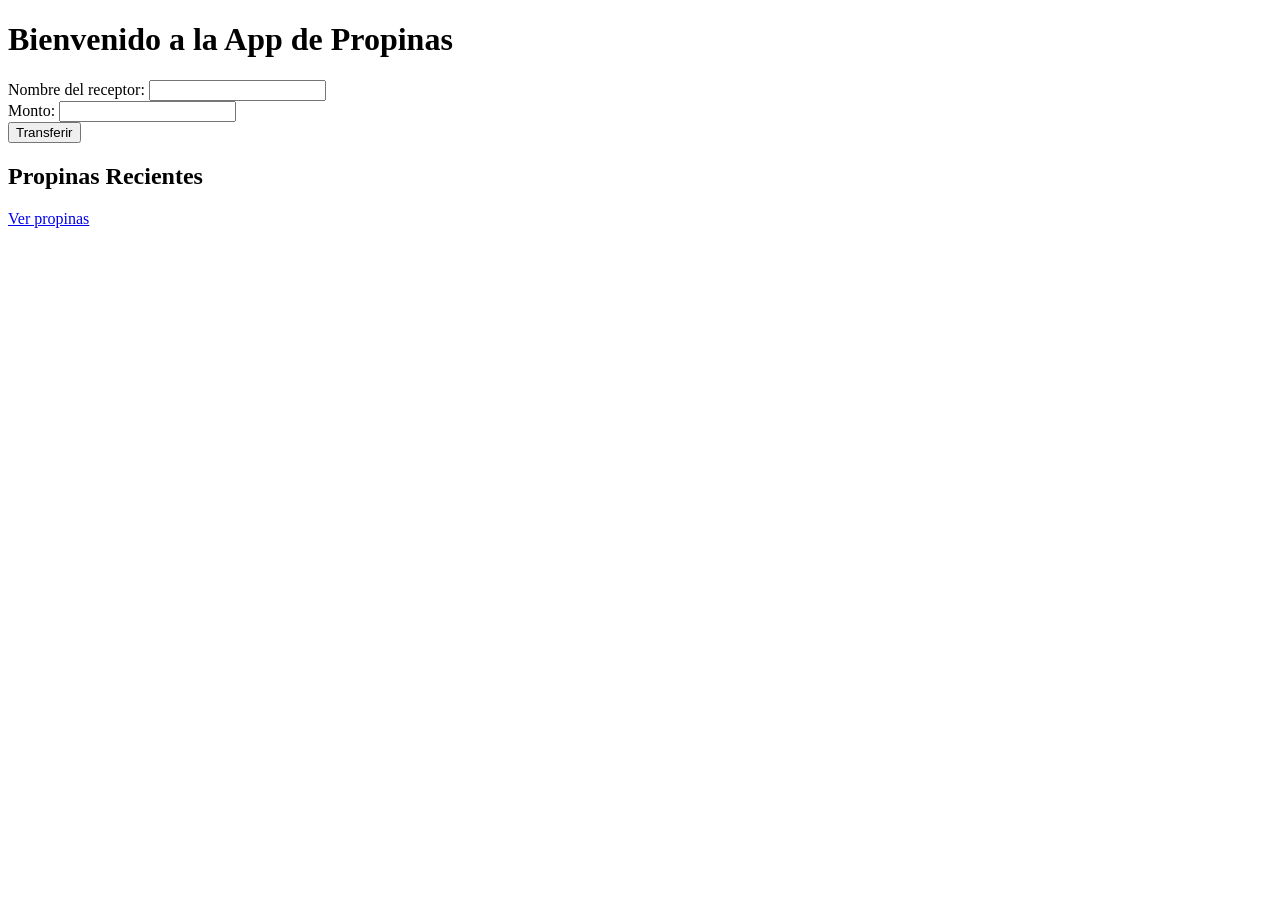
<file: main/templates/index.html>
<!DOCTYPE html>
<html lang="en">
<head>
    <meta charset="UTF-8">
    <meta name="viewport" content="width=device-width, initial-scale=1.0">
    <title>Propinas App</title>
</head>
<body>
    <h1>Bienvenido a la App de Propinas</h1>

    <form action="/transferir" method="post">
        <label for="nombre_receptor">Nombre del receptor:</label>
        <input type="text" name="nombre_receptor" required>
        <br>
        <label for="monto">Monto:</label>
        <input type="number" name="monto" step="0.01" required>
        <br>
        <input type="submit" value="Transferir">
    </form>

    <h2>Propinas Recientes</h2>
    <a href="/ver_propinas">Ver propinas</a>
</body>
</html>
</file>
